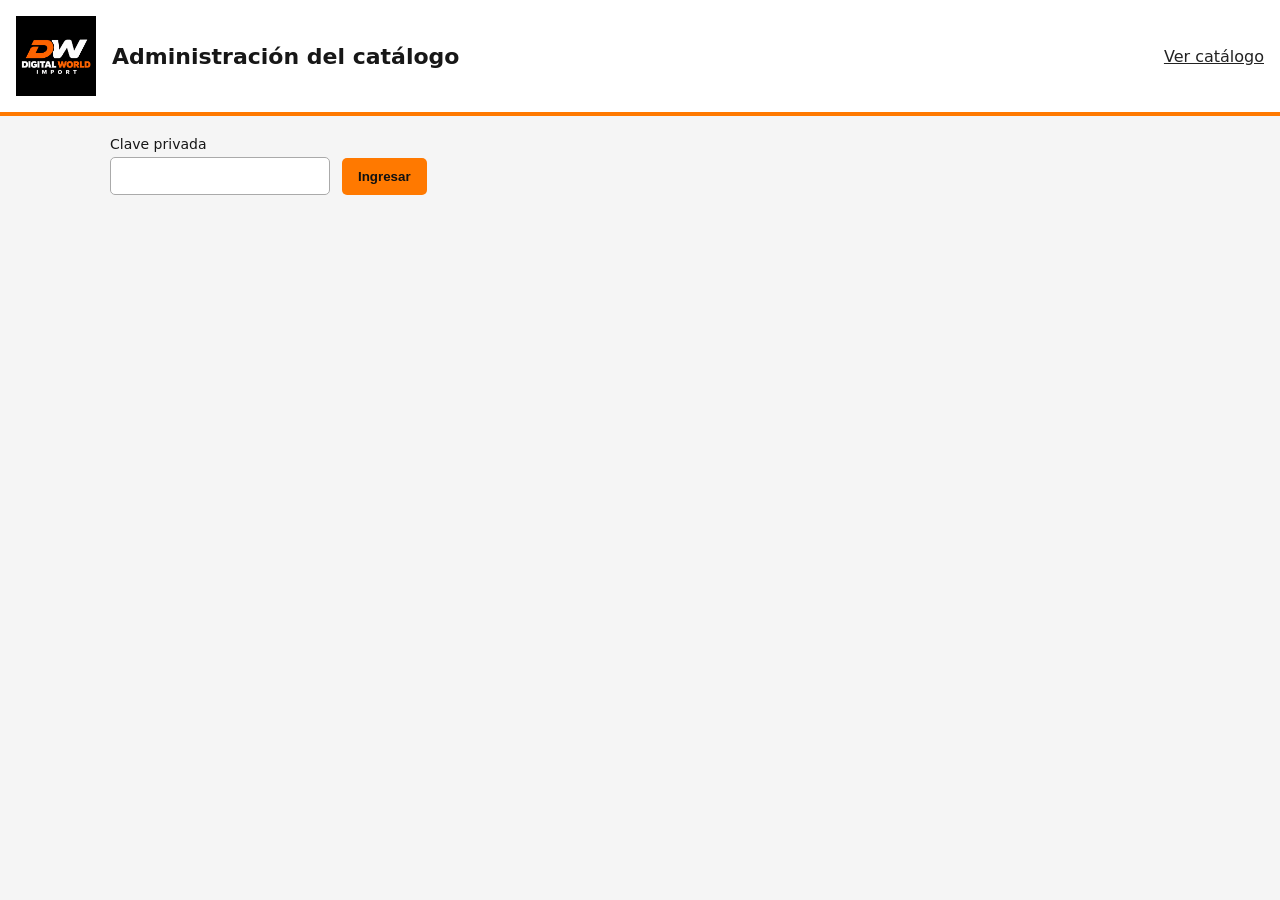
<file: admin/index.html>
<!doctype html><html lang="es"><head><meta charset="utf-8"><meta name="viewport" content="width=device-width,initial-scale=1"><meta name="robots" content="noindex,nofollow"><title>Administración | Digital World Import</title><link rel="stylesheet" href="/admin/panel.css"><script defer src="/products.js"></script><script defer src="/admin/panel.js"></script></head><body><header><img src="/assets/logo-oficial.png" alt="Digital World Import"><h1>Administración del catálogo</h1><a href="/">Ver catálogo</a></header><main><form id="login"><label>Clave privada <input id="token" type="password" required minlength="32" autocomplete="current-password"></label><button>Ingresar</button></form><p id="status" role="status"></p><section id="panel" hidden><div class="toolbar"><label>Buscar producto <input id="search" type="search"></label><button id="logout">Cerrar sesión</button></div><div id="items"></div></section></main></body></html>
</file>
<file: admin/panel.css>
*{box-sizing:border-box}body{margin:0;background:#f5f5f5;color:#171717;font:16px system-ui,sans-serif}header{background:#fff;border-bottom:4px solid #ff7900;padding:16px;display:flex;gap:16px;align-items:center;flex-wrap:wrap}header img{width:80px}h1{font-size:22px;margin:0;flex:1}main{max-width:1100px;margin:auto;padding:20px}form,.toolbar{display:flex;gap:12px;align-items:end;flex-wrap:wrap}label{display:grid;gap:5px;font-size:14px}input{padding:10px;border:1px solid #aaa;border-radius:5px;min-width:0;width:100%;font:inherit}button{background:#ff7900;color:#111;border:0;border-radius:5px;padding:11px 16px;font-weight:700;cursor:pointer}button:disabled{opacity:.5}article{background:white;padding:16px;margin:12px 0;border-radius:8px;border:1px solid #ddd}h2{font-size:17px;margin:0 0 12px}.fields{display:grid;grid-template-columns:repeat(auto-fit,minmax(135px,1fr));gap:12px;align-items:end}.check{display:flex;align-items:center;gap:6px}.check input{width:auto}.message{font-size:14px;margin:8px 0 0}a{color:#222}#token{min-width:220px}[hidden]{display:none!important}
.productLayout{display:flex;align-items:flex-start;gap:24px;flex-wrap:wrap}.productPhoto{width:240px;max-width:100%;height:auto;max-height:320px;object-fit:contain;border-radius:8px;display:block}.productDetails{flex:1;min-width:0}.productDetails h2{margin-top:0}@media(max-width:600px){.productLayout{flex-direction:column;gap:12px}.productPhoto{width:180px}.productDetails{width:100%}}
</file>
